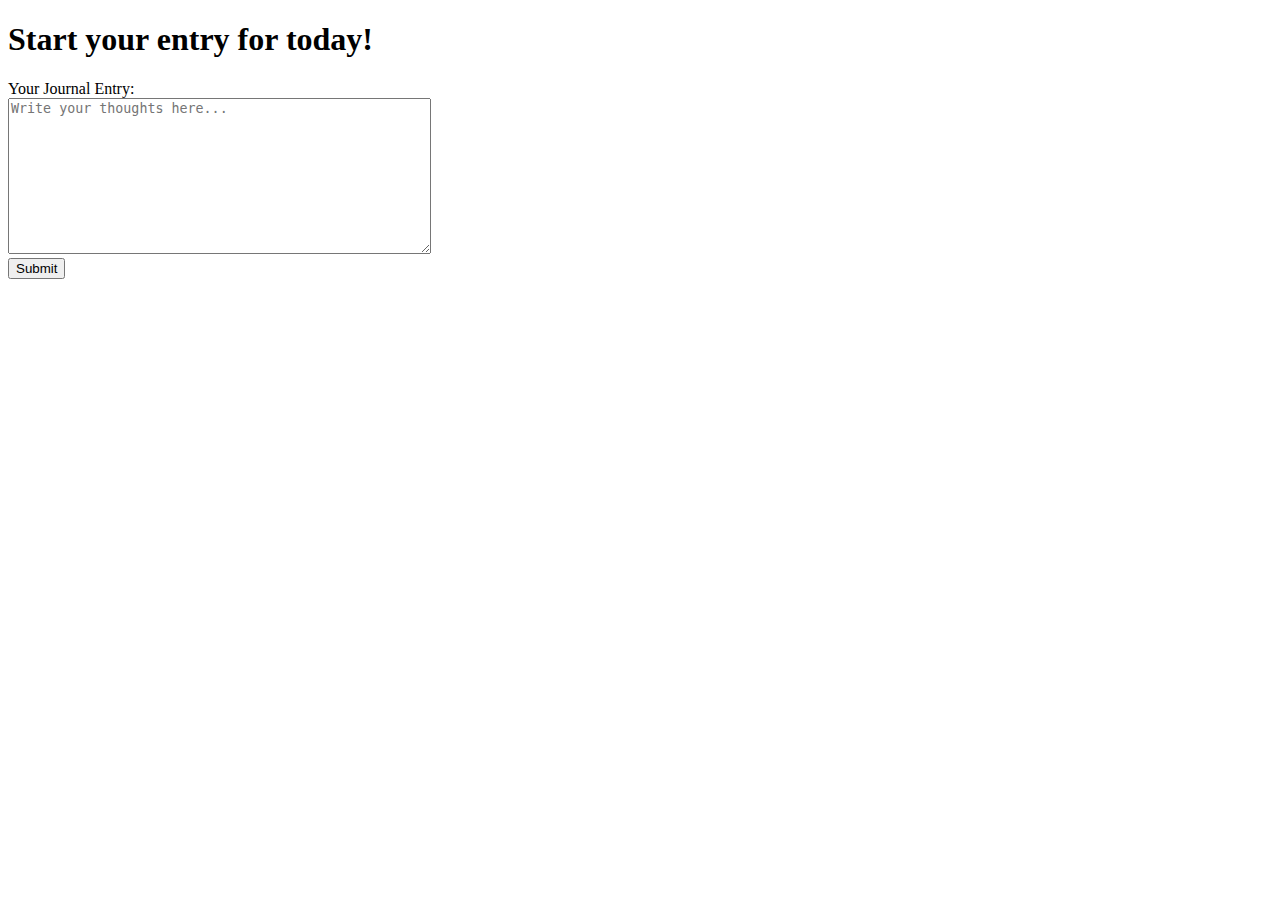
<file: journal_entry/journal_entry.html>
<!DOCTYPE html>
<html>
<head>
    <title>Welcome to Your Digital Journal!</title>
</head>
<body>
    <h1>Start your entry for today!</h1>
    
    <form action="/submit_entry" method="POST">
        <label for="entry">Your Journal Entry:</label><br>
        <textarea id="entry" name="entry" rows="10" cols="50" placeholder="Write your thoughts here..."></textarea><br>
        <button type="submit">Submit</button>
    </form>
</body>
</html>
</file>
